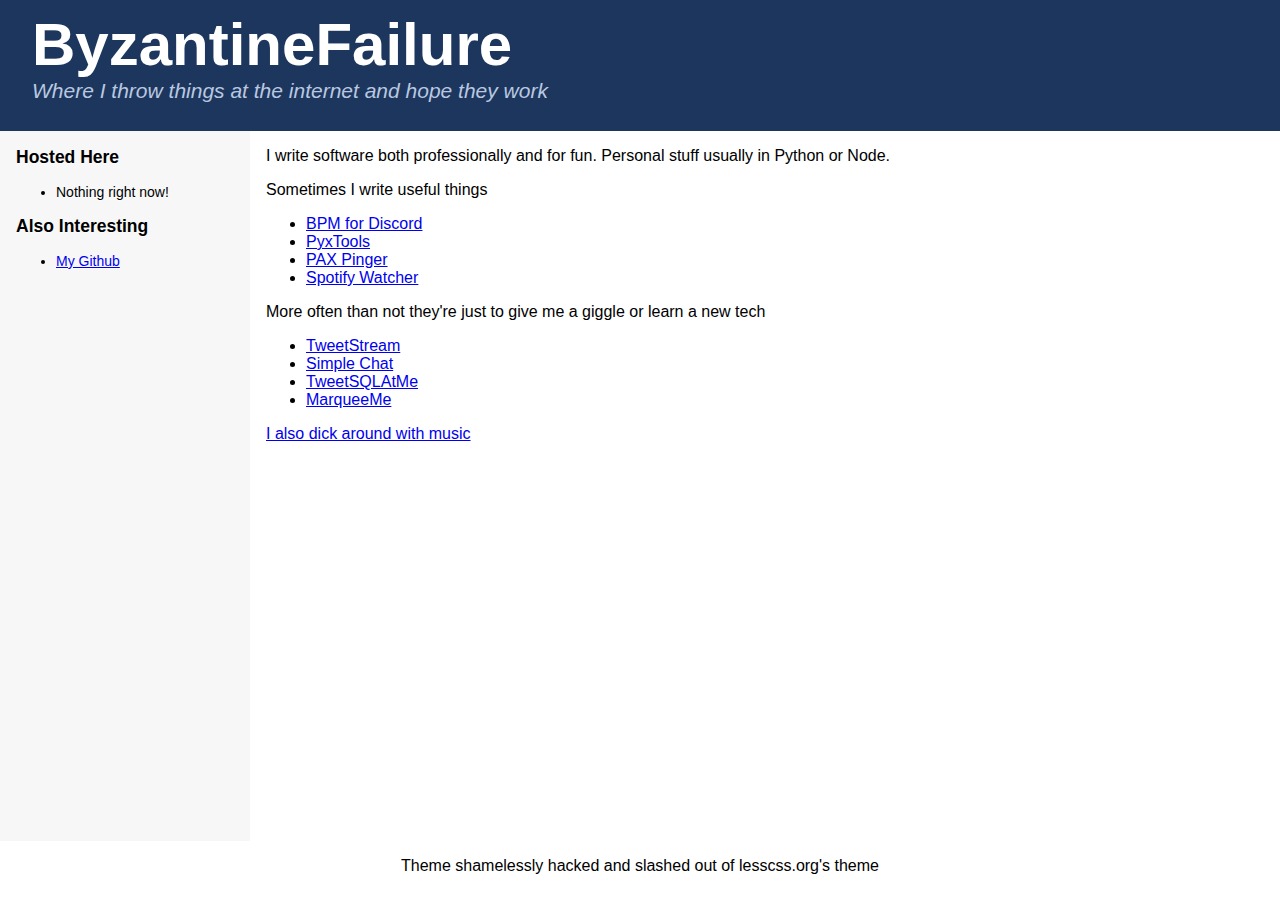
<file: index.html>
<html>
    <head> 
        <link href="main.css" rel="stylesheet" type="text/css">
        <title>ByzantineFailure</title>
    </head>
    <body>
        <header id="header">
            <h1 class="headerTitle">ByzantineFailure</h1>
            <p class="headerSubtitle">Where I throw things at the internet and hope they work</p>
        </header>
        <div id="contentWrapper">
            <nav id="sideContent">
                <span id="hostedHeader" class="navHeader">Hosted Here</span>
                <ul aria-labelledby="hostedHeader">
                    <li class="navItem">Nothing right now!</li>
                </ul>    
                <span id="interestingHeader" class="navHeader">Also Interesting</span>
                <ul aria-labelledby="interestingHeader">
                    <li class="navItem"><a href="https://www.github.com/byzantinefailure">My Github</a></li>
                </ul>
            </nav>
            <main id="centerContent">
                <p>I write software both professionally and for fun.  Personal stuff usually in Python or Node.</p>
                <p>Sometimes I write useful things
                    <ul>
                        <li><a href="https://github.com/ByzantineFailure/BPM-for-Discord">BPM for Discord</a></li>
                        <li><a href="https://github.com/ByzantineFailure/Pyxtools">PyxTools</a></li>
                        <li><a href="https://github.com/ByzantineFailure/PAX_Pinger">PAX Pinger</a></li>
                        <li><a href="https://github.com/ByzantineFailure/spotify_watcher">Spotify Watcher</a></li>
                    </ul>
                </p>
                <p>More often than not they're just to give me a giggle or learn a new tech
                    <ul>
                        <li><a href="https://github.com/ByzantineFailure/TweetStream">TweetStream</a></li>
                        <li><a href="https://github.com/ByzantineFailure/simple-chat">Simple Chat</a></li>
                        <li><a href="https://github.com/ByzantineFailure/TweetSqlAtMe">TweetSQLAtMe</a></li>
                        <li><a href="https://github.com/ByzantineFailure/MarqueeMe">MarqueeMe</a></li>
                    </ul>
                </p>
                <p><a href="https://soundcloud.com/chalcedon/">I also dick around with music</a></p>
            </main>
            <div id="rightPlaceholder">
            </div>
        </div>
        <footer id="footer">
            <p class="footer">Theme shamelessly hacked and slashed out of lesscss.org's theme</p>    
        </footer>
    </body>
</html>
</file>
<file: main.css>
body {
    background-color: #ffffff;
    font-color: #333333;
    font-family: "Open Sans", "Helvetica Neue", Helvetica, Arial, sans-serif;
    margin: 0px 0px 8px 0px;
    height:99vh;
    display:flex;
    flex-direction: column;
}

#header {
    background-color: #1d365d;
    padding-left: 32px;
    top: 0;
    display: flex;
    flex-direction: column;
    -webkit-box-sizing: border-box;
       -moz-box-sizing: border-box;
            box-sizing: border-box;
}

#contentWrapper {
    display: flex;
    flex:1;
}

#sideContent {
    display: fixed;
    width: 250px;
    padding: 16px;
    background-color: #f7f7f8;
        min-height: 200px;
    text-shadow: 0 1px 0 rgba(255, 255, 255, 0.5);
    -webkit-flex: initial;    
        flex: initial;
    -webkit-box-sizing: border-box;
       -moz-box-sizing: border-box;
            box-sizing: border-box;

}

#centerContent {
    overflow: auto;
    padding-left: 16px;
    width: 50%;
    -webkit-flex: none;
        flex: none;
}

#rightPlaceholder {
    overflow: hidden;    
}

#footer {
    display:block;
    text-align: center;
}

.headerTitle {
    font-size: 60px;
    color: #FFFFFF; 
    margin-top: 10px;
    margin-bottom: 0px;
    line-size: 1.5;
}

.headerSubtitle {
    font-size: 21px;
    color: #b9c8e0;
    font-style: italic;
    margin-top: 0;
    margin-bottom: 28px;
}

.navHeader {
    font-size: 17.5px;
    font-weight: bold;
}

.navItem {
    font-size: 14px;
}

/* Adjustments for responsive behavior */
@media(max-width: 900px) {
    #contentWrapper {
        flex-direction: column;
    }
    #contentWrapper > #sideContent {
        width: 100%;
    }
    #contentWrapper > #centerContent {
        width: calc(100% - 16px);
    }
    
    body > #header {
        padding-left: 18px;
    }
    #header > .headerTitle {
        font-size: 32px;
        margin-top: 10px;
    }
    #header > .headerSubtitle {
        font-size: 18px;
        margin-bottom: 20px;
    }
}

@font-face {
  font-family: 'Open Sans';
  font-style: normal;
  font-weight: 300;
  src: local('Open Sans Light'), local('OpenSans-Light'), url(https://themes.googleusercontent.com/static/fonts/opensans/v8/DXI1ORHCpsQm3Vp6mXoaTXhCUOGz7vYGh680lGh-uXM.woff) format('woff');
}
@font-face {
  font-family: 'Open Sans';
  font-style: normal;
  font-weight: 400;
  src: local('Open Sans'), local('OpenSans'), url(https://themes.googleusercontent.com/static/fonts/opensans/v8/cJZKeOuBrn4kERxqtaUH3T8E0i7KZn-EPnyo3HZu7kw.woff) format('woff');
}
@font-face {
  font-family: 'Open Sans';
  font-style: normal;
  font-weight: 600;
  src: local('Open Sans Semibold'), local('OpenSans-Semibold'), url(https://themes.googleusercontent.com/static/fonts/opensans/v8/MTP_ySUJH_bn48VBG8sNSnhCUOGz7vYGh680lGh-uXM.woff) format('woff');
}
@font-face {
  font-family: 'Open Sans';
  font-style: normal;
  font-weight: 700;
  src: local('Open Sans Bold'), local('OpenSans-Bold'), url(https://themes.googleusercontent.com/static/fonts/opensans/v8/k3k702ZOKiLJc3WVjuplzHhCUOGz7vYGh680lGh-uXM.woff) format('woff');
}
@font-face {
  font-family: 'Open Sans Condensed';
  font-style: normal;
  font-weight: 300;
  src: local('Open Sans Cond Light'), local('OpenSans-CondensedLight'), url(https://themes.googleusercontent.com/static/fonts/opensanscondensed/v7/gk5FxslNkTTHtojXrkp-xF1YPouZEKgzpqZW9wN-3Ek.woff) format('woff');
}
@font-face {
  font-family: 'Open Sans Condensed';
  font-style: normal;
  font-weight: 700;
  src: local('Open Sans Condensed Bold'), local('OpenSans-CondensedBold'), url(https://themes.googleusercontent.com/static/fonts/opensanscondensed/v7/gk5FxslNkTTHtojXrkp-xONSK5BxN3NFS4EJkViHIqo.woff) format('woff');
}
</file>
